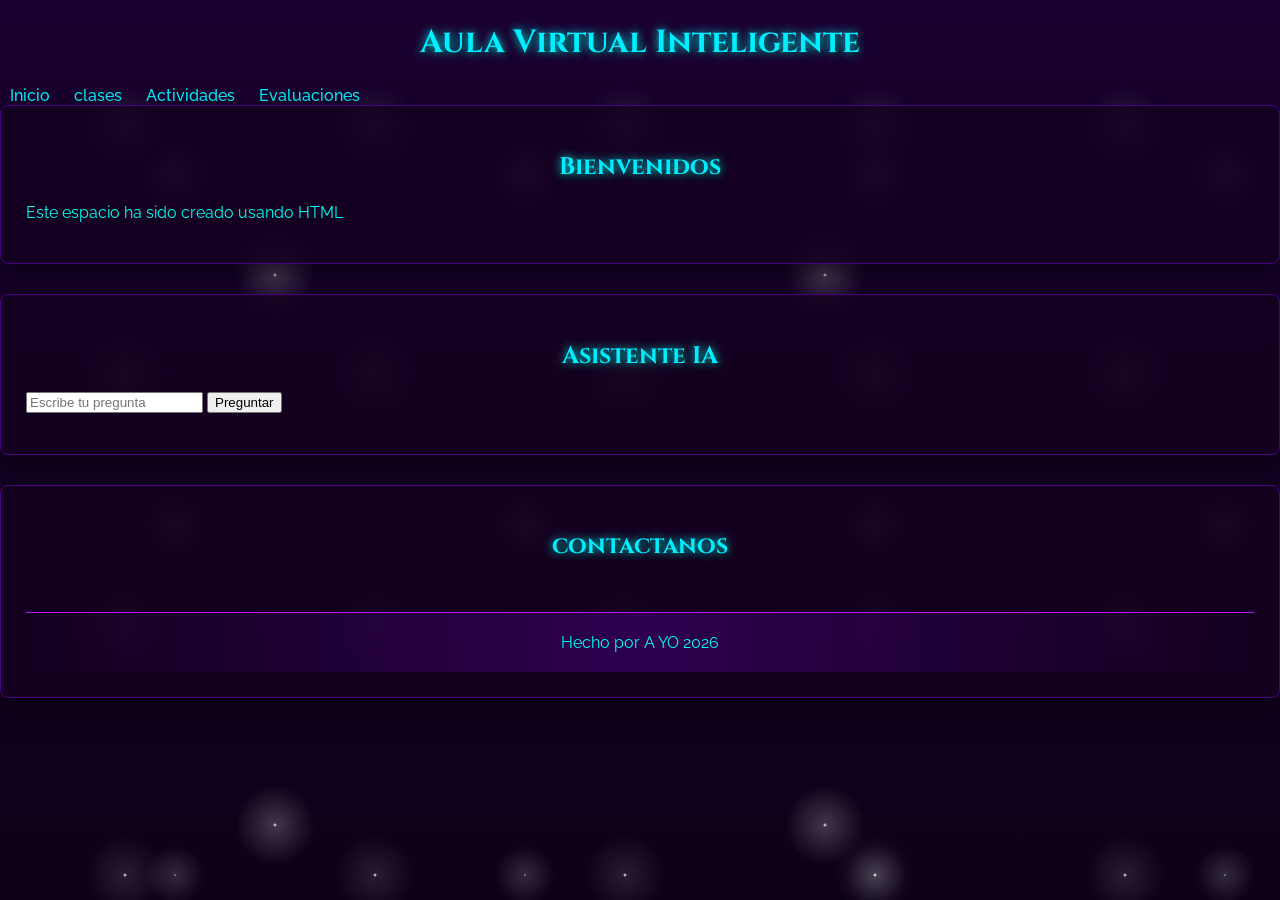
<file: index.html>
<!DOCTYPE html>
<html lang="en">
<head>
    <meta charset="UTF-8">
    <meta name="viewport" content="width=device-width, initial-scale=1.0">
    <title>Document</title>
    <link rel="stylesheet" href="style.css">
</head>
<body>
   
    <header>
            <h1>Aula Virtual Inteligente</h1>
            <nav>
                <a href="index.html"> Inicio</a>
                <a href="clases.html">clases</a>
                <a href="actividades.html">Actividades</a>
                <a href="evaluaciones.html">Evaluaciones</a>
            </nav>
        </header>
         <section>
            <h2>Bienvenidos</h2>
            <p>Este espacio ha sido creado usando HTML</p>
         </section>

         <section>
            <h2>Asistente IA</h2>
            <input type="text" id="pregunta" placeholder="Escribe tu pregunta">
            <button onclick="responder()">Preguntar</button>
            <p id="respuesta"></p>
         </section>
         <section>
            <h2>contactanos</h2>
            <footer> Hecho por A YO 2026</footer>
         </section>
</body>
</html>
</file>
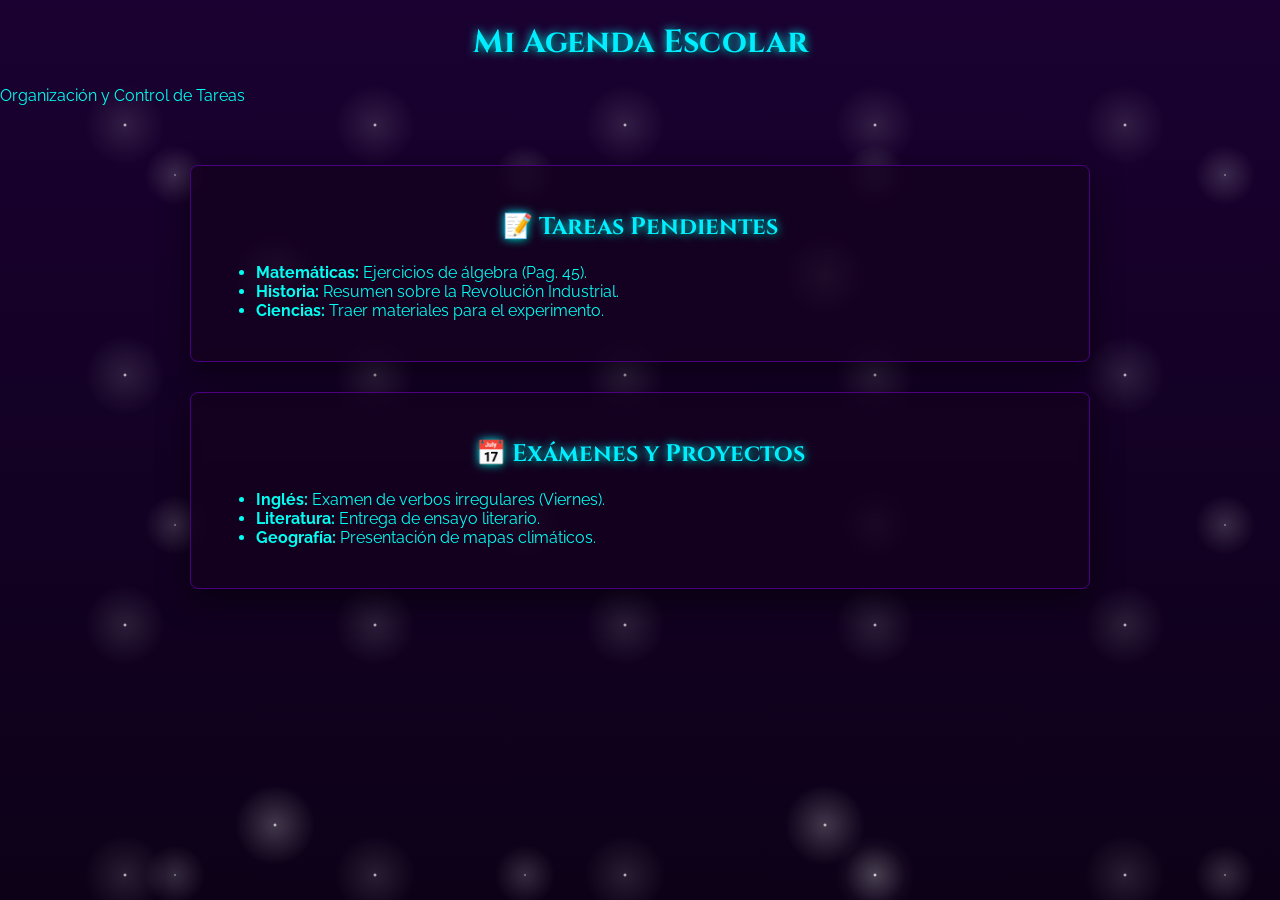
<file: actividades.html>
<!DOCTYPE html>
<html lang="es">
<head>
    <meta charset="UTF-8">
    <meta name="viewport" content="width=device-width, initial-scale=1.0">
    <title>Mi Organizador Escolar</title>
    <link rel="stylesheet" href="style.css">
</head>
<body>

    <header>
        <h1>Mi Agenda Escolar</h1>
        <p>Organización y Control de Tareas</p>
    </header>

    <div class="container">
        <!-- Sección 1: Tareas Pendientes -->
        <section>
            <h2>📝 Tareas Pendientes</h2>
            <ul>
                <li><strong>Matemáticas:</strong> Ejercicios de álgebra (Pag. 45).</li>
                <li><strong>Historia:</strong> Resumen sobre la Revolución Industrial.</li>
                <li><strong>Ciencias:</strong> Traer materiales para el experimento.</li>
            </ul>
        </section>

        <!-- Sección 2: Exámenes y Proyectos -->
        <section>
            <h2>📅 Exámenes y Proyectos</h2>
            <ul>
                <li><strong>Inglés:</strong> Examen de verbos irregulares (Viernes).</li>
                <li><strong>Literatura:</strong> Entrega de ensayo literario.</li>
                <li><strong>Geografía:</strong> Presentación de mapas climáticos.</li>
            </ul>
        </section>
    </div>

</body>
</html>
</file>
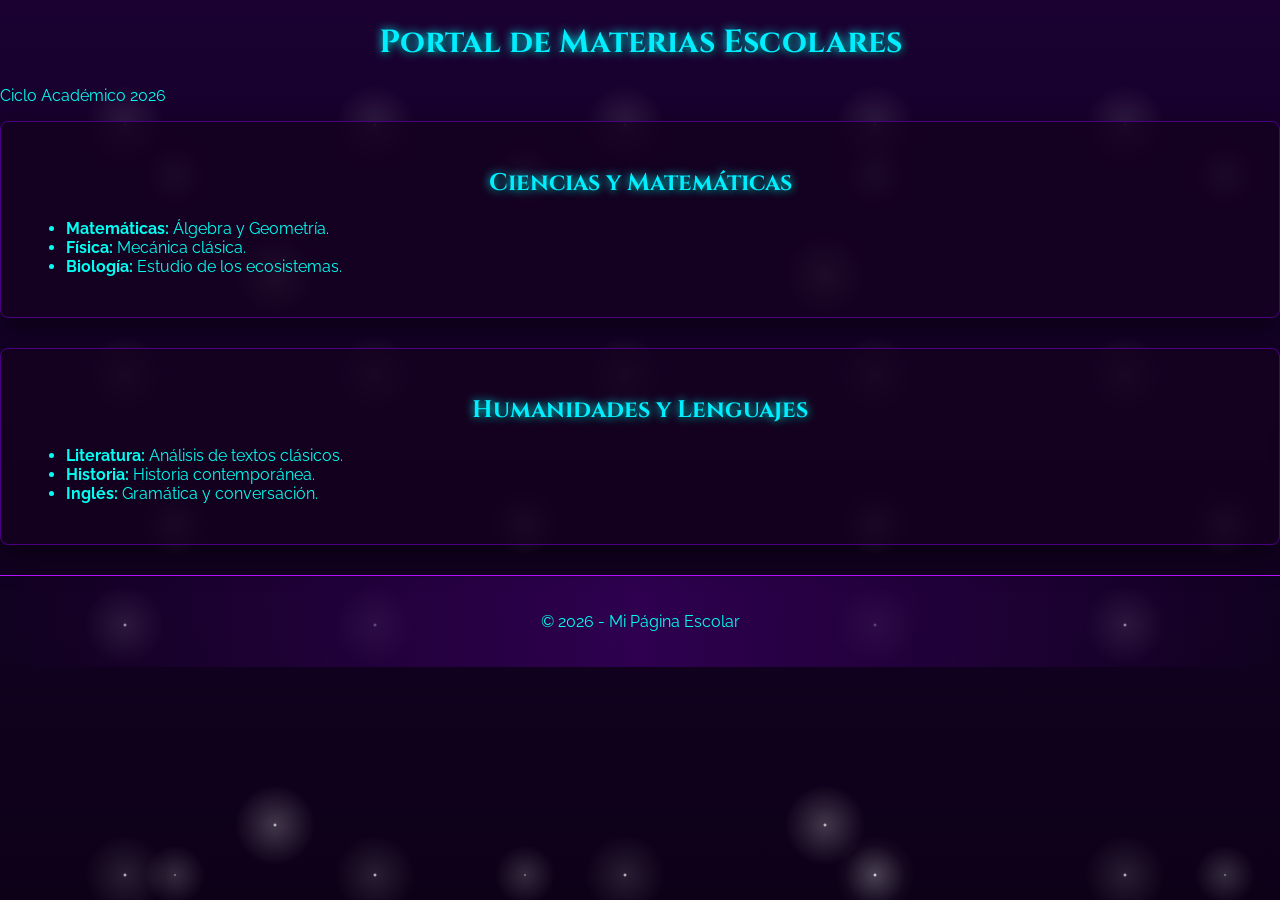
<file: clases.html>
<!DOCTYPE html>
<html lang="es">
<head>
    <meta charset="UTF-8">
    <meta name="viewport" content="width=device-width, initial-scale=1.0">
    <title>Mi Horario Escolar</title>
     <link rel="stylesheet" href="style.css">
</head>
<body>

    <header>
        <h1>Portal de Materias Escolares</h1>
        <p>Ciclo Académico 2026</p>
    </header>

    <main>
        <!-- Sección 1: Materias de Ciencias -->
        <section id="ciencias">
            <h2>Ciencias y Matemáticas</h2>
            <ul>
                <li><strong>Matemáticas:</strong> Álgebra y Geometría.</li>
                <li><strong>Física:</strong> Mecánica clásica.</li>
                <li><strong>Biología:</strong> Estudio de los ecosistemas.</li>
            </ul>
        </section>

        <!-- Sección 2: Materias de Humanidades -->
        <section id="humanidades">
            <h2>Humanidades y Lenguajes</h2>
            <ul>
                <li><strong>Literatura:</strong> Análisis de textos clásicos.</li>
                <li><strong>Historia:</strong> Historia contemporánea.</li>
                <li><strong>Inglés:</strong> Gramática y conversación.</li>
            </ul>
        </section>
    </main>

    <footer style="text-align: center; margin-top: 20px;">
        <p>&copy; 2026 - Mi Página Escolar</p>
    </footer>

</body>
</html>
</file>
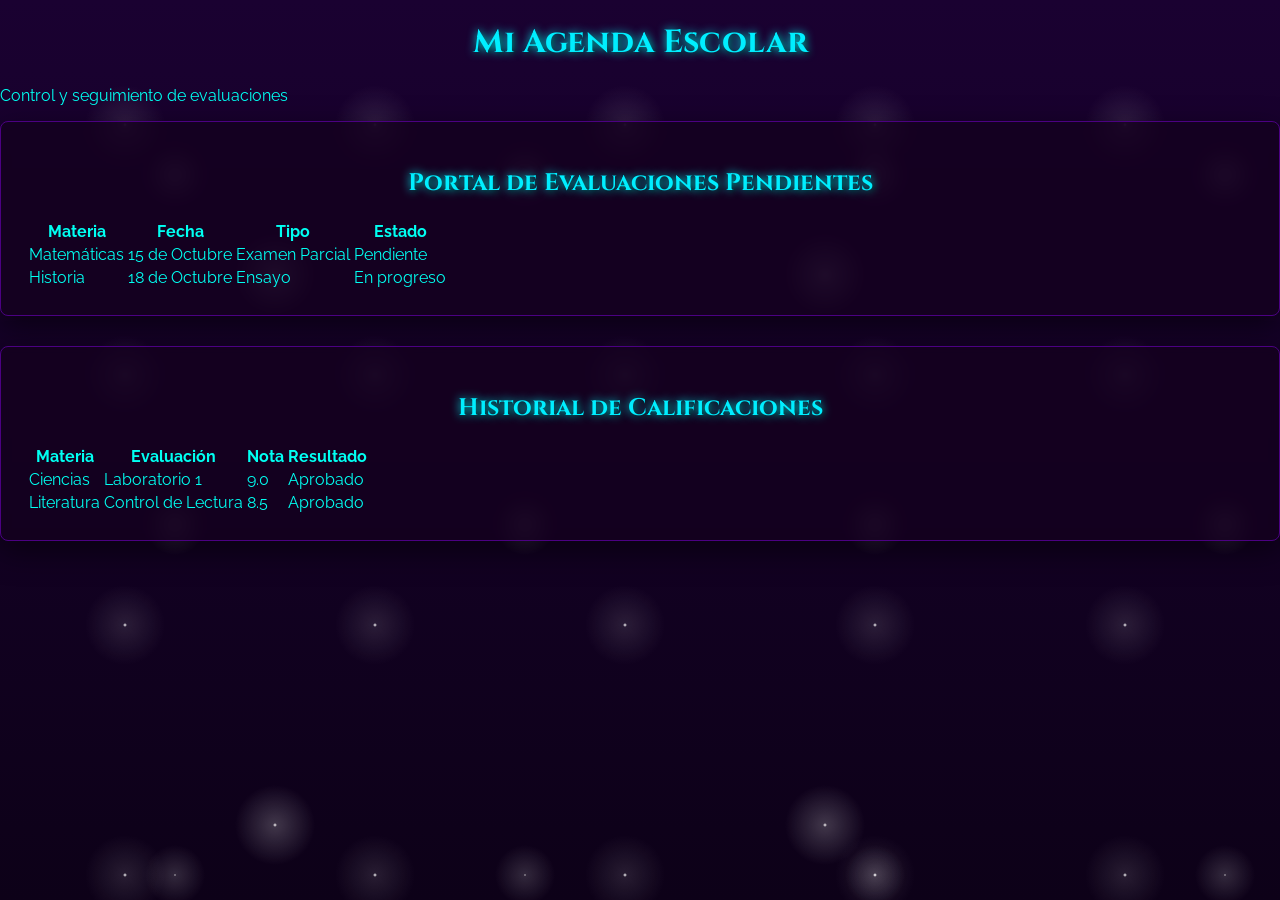
<file: evaluaciones.html>
<!DOCTYPE html>
<html lang="es">
<head>
    <meta charset="UTF-8">
    <meta name="viewport" content="width=device-width, initial-scale=1.0">
    <title>Organizador de Evaluaciones</title>
    <link rel="stylesheet" href="style.css">
</head>
<body>

    <header>
        <h1>Mi Agenda Escolar</h1>
        <p>Control y seguimiento de evaluaciones</p>
    </header>

    <main>
        <!-- Sección 1: Evaluaciones Próximas -->
        <section id="proximas">
            <h2>Portal de Evaluaciones Pendientes</h2>
            <table>
                <thead>
                    <tr>
                        <th>Materia</th>
                        <th>Fecha</th>
                        <th>Tipo</th>
                        <th>Estado</th>
                    </tr>
                </thead>
                <tbody>
                    <tr>
                        <td>Matemáticas</td>
                        <td>15 de Octubre</td>
                        <td>Examen Parcial</td>
                        <td class="pendiente">Pendiente</td>
                    </tr>
                    <tr>
                        <td>Historia</td>
                        <td>18 de Octubre</td>
                        <td>Ensayo</td>
                        <td class="pendiente">En progreso</td>
                    </tr>
                </tbody>
            </table>
        </section>

        <!-- Sección 2: Historial de Calificaciones -->
        <section id="historial">
            <h2>Historial de Calificaciones</h2>
            <table>
                <thead>
                    <tr>
                        <th>Materia</th>
                        <th>Evaluación</th>
                        <th>Nota</th>
                        <th>Resultado</th>
                    </tr>
                </thead>
                <tbody>
                    <tr>
                        <td>Ciencias</td>
                        <td>Laboratorio 1</td>
                        <td>9.0</td>
                        <td class="completada">Aprobado</td>
                    </tr>
                    <tr>
                        <td>Literatura</td>
                        <td>Control de Lectura</td>
                        <td>8.5</td>
                        <td class="completada">Aprobado</td>
                    </tr>
                </tbody>
            </table>
        </section>
    </main>

</body>
</html>
</file>
<file: style.css>
/*pagina clases.html*/
/*pagina evaluaciones.html*/
/*pagina avtividades.html*/
/* Importar una fuente elegante con toque gótico */
@import url('https://fonts.googleapis.com/css2?family=Cinzel:wght@400;700&family=Raleway:wght@300;400&display=swap');

body {
    margin: 0;
    padding: 0;
    font-family: 'Raleway', sans-serif;
    color: #00fff2; /* Morado claro para lectura */
    /* Fondo de galaxia con gradiente y estrellas */
    background: radial-gradient(ellipse at bottom, #1B2735 0%, #090A0F 100%);
    background-color: #0d0118;
    background-image: 
        radial-gradient(white, rgba(255,255,255,.2) 2px, transparent 40px),
        radial-gradient(white, rgba(255,255,255,.15) 1px, transparent 30px),
        radial-gradient(white, rgba(255,255,255,.1) 2px, transparent 40px),
        linear-gradient(to bottom, #1a0131 0%, #0d0118 100%);
    background-size: 550px 550px, 350px 350px, 250px 250px, 100% 100%;
    background-attachment: fixed;
}

/* Títulos con estilo Cinzel (Gótico/Clásico) */
h1, h2, h3 {
    font-family: 'Cinzel', serif;
    color: #00eeff; /* Morado neón gótico */
    text-shadow: 0 0 10px rgb(0, 247, 255), 2px 2px 5px #000;
    text-align: center;
}

/* Contenedor principal para organizar el contenido */
.container {
    max-width: 900px;
    margin: 40px auto;
    padding: 20px;
}

nav a {
    color: #00f7ff;
    text-decoration: #00ffdd;
    margin: 0 10px;
    font-weight: 500;
    transition: 0.3s;
}

/* Secciones organizadas */
section {
    background: rgba(20, 0, 30, 0.8); /* Fondo oscuro traslúcido */
    border: 1px solid #4b0082;
    border-radius: 8px;
    padding: 25px;
    margin-bottom: 30px;
    box-shadow: 0 10px 30px rgba(0, 0, 0, 0.5);
    backdrop-filter: blur(5px); /* Efecto de cristal esmerilado */
    transition: transform 0.3s ease;
}

section:hover {
    transform: translateY(-5px);
    border-color: #bc13fe;
}

/* Estilo para la barra del creador (Footer) */
footer {
    background: linear-gradient(90deg, transparent, #2e004f, transparent);
    padding: 20px 0;
    text-align: center;
    border-top: 1px solid #bc13fe;
    margin-top: 50px;
}

.creator-tag {
    font-family: 'Cinzel', serif;
    font-size: 1.1rem;
    letter-spacing: 2px;
    color: #f3e5f5;
}

.creator-tag span {
    color: #01f7ff;
    font-weight: bold;
    text-transform: uppercase;
    text-shadow: 0 0 8px #03ffea;
    border: 1px solid #00e1ff;
    padding: 2px 10px;
    border-radius: 4px;
    margin-left: 5px;
}
</file>
